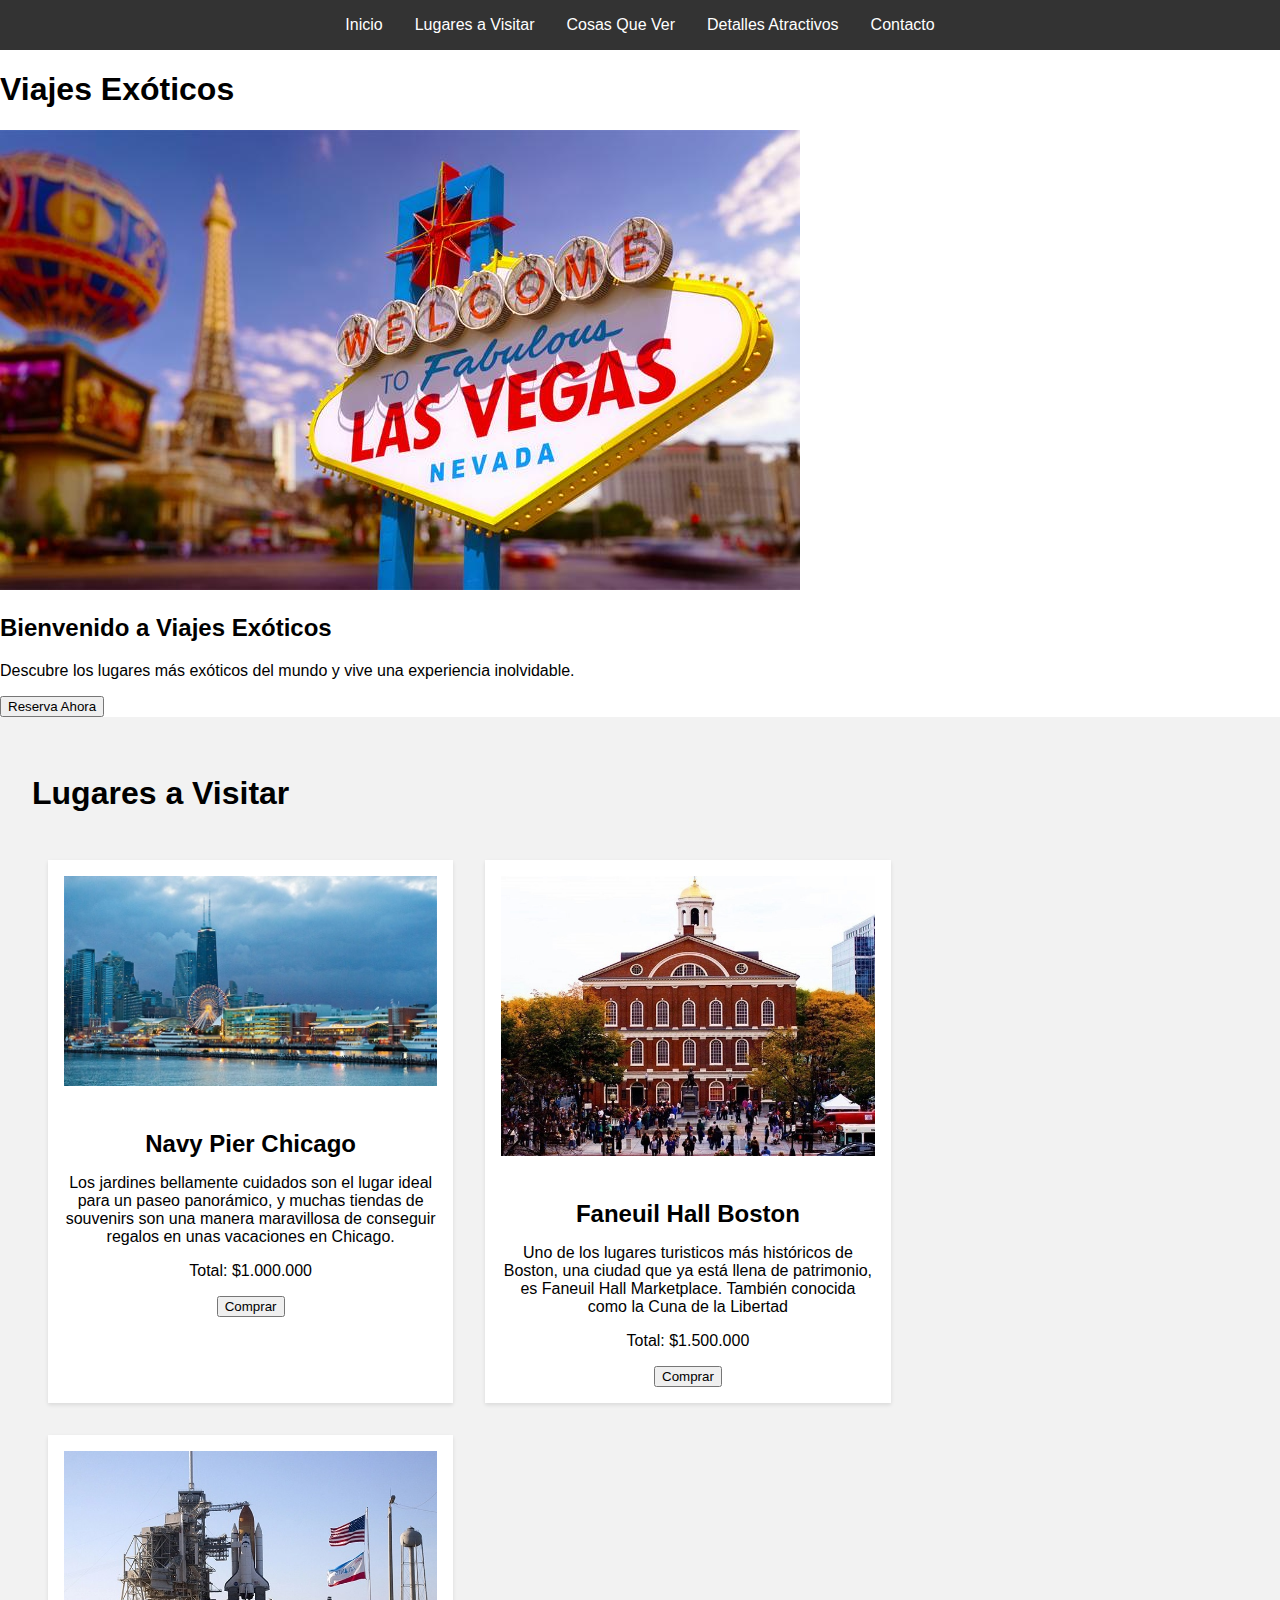
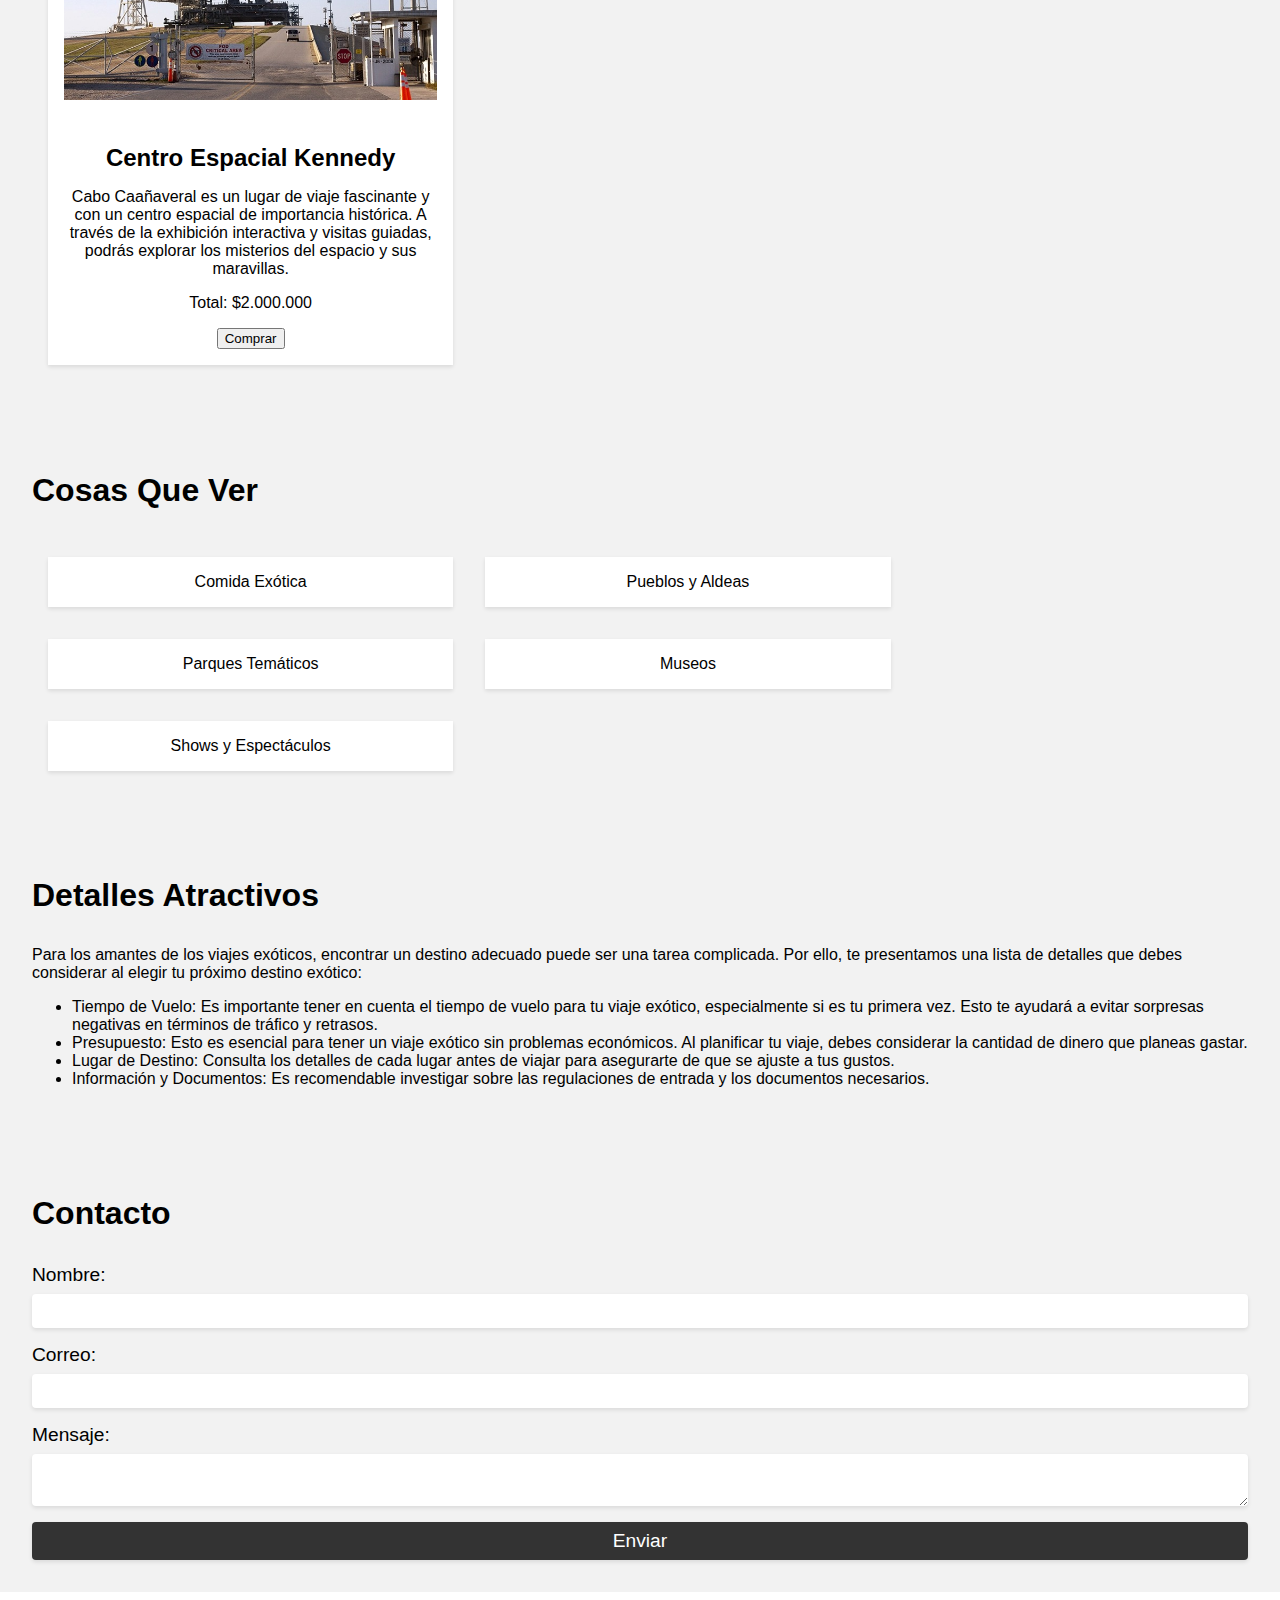
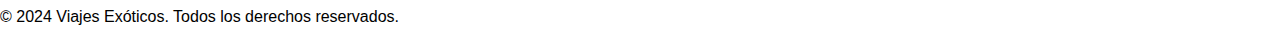
<file: Proyecto Viajes/Menu.html>
<!DOCTYPE html>
<html lang="es">
<head>
  <meta charset="UTF-8">
  <meta name="viewport" content="width=device-width, initial-scale=1.0">
  <title>Viajes Exóticos</title>
  <link rel="stylesheet" href="styles.css">
</head>
<body>
  <header>
    <nav role="navigation">
      <ul>
        <li><a href="#inicio">Inicio</a></li>
        <li><a href="#lugares">Lugares a Visitar</a></li>
        <li><a href="#cosas">Cosas Que Ver</a></li>
        <li><a href="#detalles">Detalles Atractivos</a></li>
        <li><a href="#contacto">Contacto</a></li>
      </ul>
    </nav>
    <h1>Viajes Exóticos</h1>
  </header>
  <main>
    <section id="inicio" class="imagenes">
      <img src="imagenes/Las Vegas.jpg" alt="Imagen del destino exótico de Las Vegas">
      <div class="imagenes-text">
        <h2>Bienvenido a Viajes Exóticos</h2>
        <p>Descubre los lugares más exóticos del mundo y vive una experiencia inolvidable.</p>
        <button>Reserva Ahora</button>
      </div>
    </section>
    <section id="lugares">
      <h2>Lugares a Visitar</h2>
      <ol>
        <li>
          <img src="imagenes/Navy Pier Chicago.jpeg" alt="Imagen del Navy Pier en Chicago">
          <h3>Navy Pier Chicago</h3>
          <p>Los jardines bellamente cuidados son el lugar ideal para un paseo panorámico,
             y muchas tiendas de souvenirs son una manera maravillosa de conseguir regalos en unas vacaciones en Chicago.</p>
             <section id="carrito">
              <p id="total-price">Total: $1.000.000</p>
              <ul id="cart-list">
                <!-- Cart items will be listed here -->
              </ul>
              <button id="Checkout">Comprar</button>
            </section>

        </li>
        <li>
          <img src="imagenes/Faneuil Hall Boston.jpeg" alt="Imagen del Faneuil Hall en Boston">
          <h3>Faneuil Hall Boston</h3>
          <p>Uno de los lugares turisticos más históricos de Boston,
             una ciudad que ya está llena de patrimonio, es Faneuil Hall Marketplace.
              También conocida como la Cuna de la Libertad</p>
              <section id="carrito">
                <p id="total-price">Total: $1.500.000</p>
                <ul id="cart-list">
                  <!-- Cart items will be listed here -->
                </ul>
                <button id="Checkout">Comprar</button>
              </section>

        </li>
        <li>
          <img src="imagenes/Centro Espacial Kennedy.jpeg" alt="Imagen del Centro Espacial Kennedy en Florida">
          <h3>Centro Espacial Kennedy</h3>
          <p>Cabo Caañaveral es un lugar de viaje fascinante y con un centro espacial de importancia histórica.
             A través de la exhibición interactiva y visitas guiadas,
              podrás explorar los misterios del espacio y sus maravillas.</p>
              <section id="carrito">
                <p id="total-price">Total: $2.000.000</p>
                <ul id="cart-list">
                  <!-- Cart items will be listed here -->
                </ul>
                <button id="Checkout">Comprar</button>
              </section>

        </li>
      </ol>
    </section>
    <section id="cosas">
      <h2>Cosas Que Ver</h2>
      <ul>
        <li>Comida Exótica</li>
        <li>Pueblos y Aldeas</li>
        <li>Parques Temáticos</li>
        <li>Museos</li>
        <li>Shows y Espectáculos</li>
      </ul>
    </section>
    <section id="detalles">
      <h2>Detalles Atractivos</h2>
      <p>Para los amantes de los viajes exóticos, encontrar un destino adecuado puede ser una tarea complicada.
         Por ello, te presentamos una lista de detalles que debes considerar al elegir tu próximo destino exótico:</p>
      <ul>
        <li>Tiempo de Vuelo: Es importante tener en cuenta el tiempo de vuelo para tu viaje exótico,
           especialmente si es tu primera vez. Esto te ayudará a evitar sorpresas negativas en términos de tráfico y retrasos.</li>
        <li>Presupuesto: Esto es esencial para tener un viaje exótico sin problemas económicos.
           Al planificar tu viaje, debes considerar la cantidad de dinero que planeas gastar.</li>
        <li>Lugar de Destino: Consulta los detalles de cada lugar antes de viajar para asegurarte de que se ajuste a tus gustos.</li>
        <li>Información y Documentos: Es recomendable investigar sobre las regulaciones de entrada y los documentos necesarios.</li>
      </ul>
    </section>
    <section id="contacto">
      <h2>Contacto</h2>
      <form>
        <label for="nombre">Nombre:</label>
        <input type="text" id="nombre" name="nombre">
        <label for="correo">Correo:</label>
        <input type="email" id="correo" name="correo">
        <label for="mensaje">Mensaje:</label>
        <textarea id="mensaje" name="mensaje"></textarea>
        <button type="submit">Enviar</button>
      </form>
    </section>
    <script>
      function validarCompra(precio) {
        if (precio == 0) {
          alert("No se ha seleccionado ningún lugar para la compra.");
        } else {
          alert("Compra realizada con éxito!");
        }
      }
    </script>

  </main>
  <footer>
    <p>&copy; 2024 Viajes Exóticos. Todos los derechos reservados.</p>
  </footer>
</body>
</html>
</file>
<file: Proyecto Viajes/styles.css>
/* Add your CSS code here */

body {
  font-family: Arial, sans-serif;
  margin: 0;
  padding: 0;
}

nav {
  background-color: #333;
  color: #fff;
  display: flex;
  justify-content: center;
  padding: 1rem 0;
}

nav ul {
  display: flex;
  list-style: none;
  margin: 0;
  padding: 0;
}

nav li {
  margin: 0 1rem;
}

nav a {
  color: #fff;
  text-decoration: none;
}

.hero {
  background-image: url("hero-image.jpg");
  background-size: cover;
  height: 100vh;
  display: flex;
  justify-content: center;
  align-items: center;
  text-align: center;
  color: #fff;
}

.hero-text {
  margin-left: 2rem;
}

.hero h1 {
  font-size: 3rem;
  margin-bottom: 1rem;
}

.hero p {
  font-size: 1.5rem;
  margin-bottom: 2rem;
}

.hero button {
  background-color: #333;
  color: #fff;
  border: none;
  padding: 0.5rem 1rem;
  font-size: 1.2rem;
  cursor: pointer;
}

#lugares {
  padding: 2rem;
  background-color: #f2f2f2;
}

#lugares h2 {
  font-size: 2rem;
  margin-bottom: 2rem;
}

#lugares ol {
  list-style: none;
  margin: 0;
  padding: 0;
  display: flex;
  flex-wrap: wrap;
}

#lugares li {
  flex-basis: calc(33.33% - 2rem);
  margin: 1rem;
  background-color: #fff;
  box-shadow: 0 2px 4px rgba(0, 0, 0, 0.1);
  text-align: center;
  padding: 1rem;
}

#lugares img {
  width: 100%;
  height: auto;
  margin-bottom: 1rem;
}

#lugares h3{
  font-size: 1.5rem;
  margin-bottom: 0.5rem;
}

#lugares p {
  font-size: 1rem;
  margin-bottom: 1rem;
}

#cosas {
  padding: 2rem;
  background-color: #f2f2f2;
}

#cosas h2 {
  font-size: 2rem;
  margin-bottom: 2rem;
}

#cosas ul {
  list-style: none;
  margin: 0;
  padding: 0;
  display: flex;
  flex-wrap: wrap;
}

#cosas li {
  flex-basis: calc(33.33% - 2rem);
  margin: 1rem;
  background-color: #fff;
  box-shadow: 0 2px 4px rgba(0, 0, 0, 0.1);
  text-align: center;
  padding: 1rem;
}

#detalles {
  padding: 2rem;
  background-color: #f2f2f2;
}

#detalles h2 {
  font-size: 2rem;
  margin-bottom: 2rem;
}

#detalles .grid {
  display: grid;
  grid-template-columns: repeat(3, 1fr);
  grid-gap: 2rem;
}

#detalles div {
  background-color: #fff;
  box-shadow: 0 2px 4px rgba(0, 0, 0, 0.1);
  padding: 1rem;
  text-align: center;
}

#detalles h3 {
  font-size: 1.5rem;
  margin-bottom: 1rem;
}

#detalles p {
  font-size: 1rem;
  margin-bottom: 1rem;
}

#contacto {
  padding: 2rem;
  background-color: #f2f2f2;
}

#contacto h2 {
  font-size: 2rem;
  margin-bottom: 2rem;
}

#contacto form {
  display: flex;
  flex-direction: column;
}

#contacto label {
  font-size: 1.2rem;
  margin-bottom: 0.5rem;
}

#contacto input,
#contacto textarea {
  border: none;
  padding: 0.5rem;
  font-size: 1rem;
  margin-bottom: 1rem;
  border-radius: 4px;
  box-shadow: 0 2px 4px rgba(0, 0, 0, 0.1);
}

#contacto button {
  background-color: #333;
  color: #fff;
  border: none;
  padding: 0.5rem 1rem;
  font-size: 1.2rem;
  cursor: pointer;
  border-radius: 4px;
  box-shadow: 0 2px 4px rgba(0, 0, 0, 0.1);
}

.Comprar-button {
  display: block;
  margin: 20px auto;
  padding: 10px 20px;
  background-color: #4CAF50;
  color: white;
  border: none;
  border-radius: 5px;
  cursor: pointer;
}

.Comprar-button:hover {
  background-color: #45a049;
}
</file>
